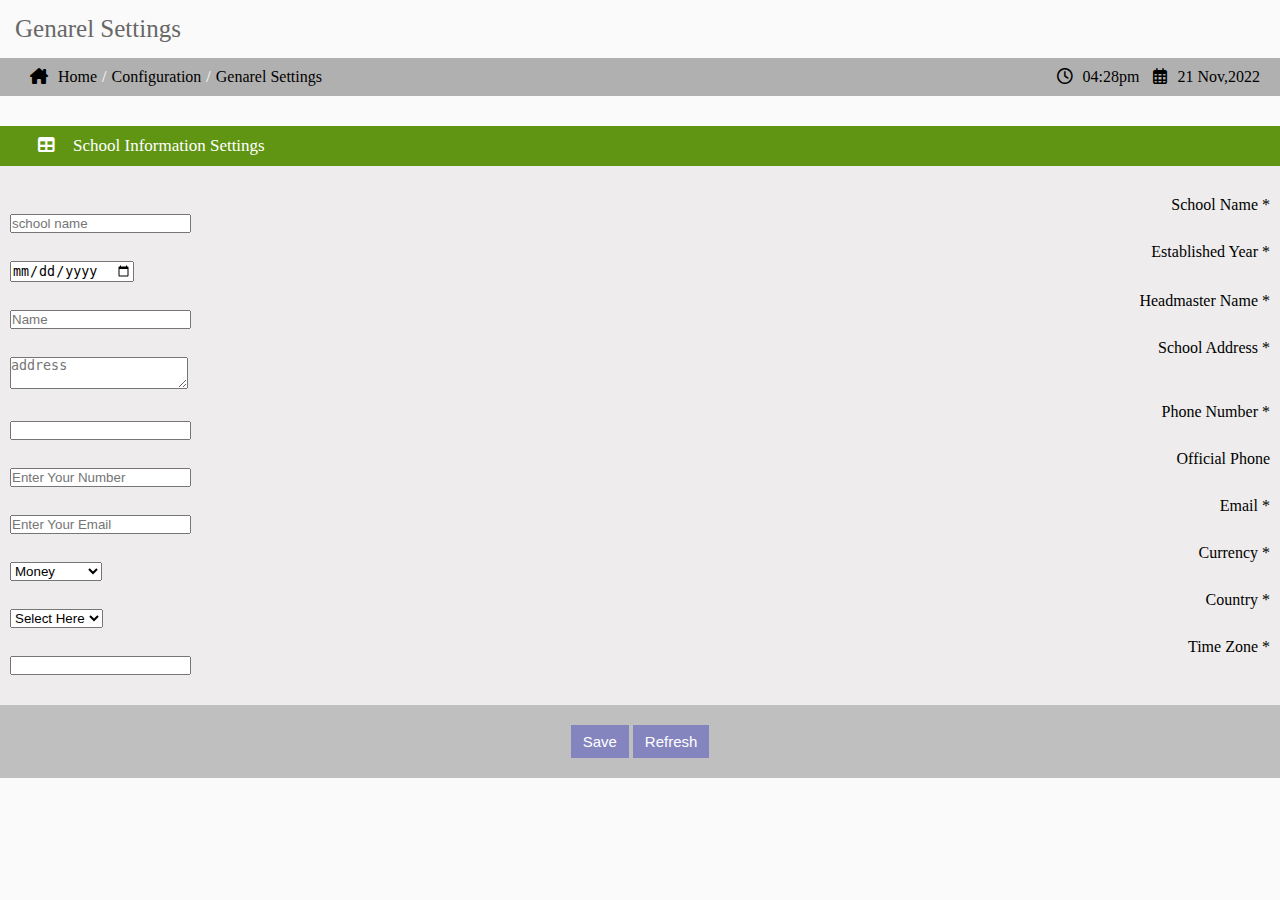
<file: index.html>
<!doctype html>
<html lang="en">
  <head>
    <meta charset="utf-8">
    <meta name="viewport" content="width=device-width, initial-scale=1">
    <title>index</title>
    <link rel="stylesheet" href="./css/style.css">
    <link rel="stylesheet" href="https://cdnjs.cloudflare.com/ajax/libs/font-awesome/6.4.2/css/all.min.css">
    <link href="https://cdn.jsdelivr.net/npm/bootstrap@5.3.1/dist/css/bootstrap.min.css" rel="stylesheet" integrity="sha384-4bw+/aepP/YC94hEpVNVgiZdgIC5+VKNBQNGCHeKRQN+PtmoHDEXuppvnDJzQIu9" crossorigin="anonymous">
  </head>
  <body>

    <div class="container">
        <div class="page_name">
            <h1>Genarel Settings</h1>
        </div>
        <div class="header">
            <div class="nav">
                    <a href="#"><i class="fa-solid fa-house-chimney"></i>Home</a><span>/</span>
                    <a href="#">Configuration </a><span>/</span>
                    <a href="#">Genarel Settings</a>
            </div>
            <div class="date_time">
                <a href=""><i class="fa-sharp fa-regular fa-clock"></i>04:28pm</a>
                <a href=""><i class="fa-regular fa-calendar-days"></i>21 Nov,2022</a>
            </div>
        </div>
        <div class="form_info">

            <div class="form_infoTop_part">
                <div class="form_name">
                    <p><i class="fa-solid fa-table"></i>School Information Settings</p>
                </div>
            </div>

            <div class="row form_start">

                <div class="col-11">
                    <div class="form_part">
                        <div class="row">
                            <div class="col-4 label_name">
                                <label for="text">School Name *</label>
                            </div>
                            <div class="col-8">
                                <input type="text" class="form-control mb-3" id="exampleFormControlInput1" placeholder="school name">
                            </div>
                        </div>
                    </div>
                </div>

                <div class="col-11">
                    <div class="form_part">
                        <div class="row">
                            <div class="col-4 label_name">
                                <label for="date">Established Year *</label>
                            </div>
            
                            <div class="col-8">
                                <input type="date" class="form-control mb-3" id="exampleFormControlInput1">
                            </div>
                        </div>
                    </div>
                </div>

                <div class="col-11">
                    <div class="form_part">
                        <div class="row">
                            <div class="col-4 label_name">
                                <label for="text">Headmaster Name *</label>
                            </div>

                            <div class="col-8">
                                <input type="text" class="form-control mb-3" id="exampleFormControlInput1" placeholder="Name">
                            </div>
                        </div>
                    </div>
                </div>
                
                <div class="col-11">
                    <div class="form_part">
                        <div class="row">
                            <div class="col-4 label_name">
                                <label for="text">School Address *</label>
                            </div>

                            <div class="col-8">
                                <textarea class="form-control" rows="2" placeholder="address"></textarea>
                            </div>
                        </div>
                    </div>
                </div>
                
                <div class="col-11">
                    <div class="form_part">
                        <div class="row">
                            <div class="col-4 label_name">
                                <label for="number">Phone Number *</label>
                            </div>

                            <div class="col-8">
                                <input type="number" class="form-control mb-3" id="exampleFormControlInput1">
                            </div>
                        </div>
                    </div>
                </div>

                <div class="col-11">
                    <div class="form_part">
                        <div class="row">
                            <div class="col-4 label_name">
                                <label for="number">Official Phone</label>
                            </div>

                            <div class="col-8">
                                <input type="number" class="form-control mb-3" id="exampleFormControlInput1" placeholder="Enter Your Number">
                            </div>
                        </div>
                    </div>
                </div>
                
                <div class="col-11">
                    <div class="form_part">
                        <div class="row">
                            <div class="col-4 label_name">
                                <label for="text"> Email *</label>
                            </div>

                            <div class="col-8">
                                <input type="text" class="form-control mb-3" id="exampleFormControlInput1" placeholder="Enter Your Email">
                            </div>
                        </div>
                    </div>
                </div>
                
                <div class="col-11">
                    <div class="form_part">
                        <div class="row">
                            <div class="col-4 label_name">
                    <label for="text"> Currency *</label>
                </div>

                <div class="col-8">
                    <select class="form-select mb-3" aria-label="Default select example">
                        <option selected>Select Here</option>
                        <option selected>Money</option>
                        <option value="1">Dollar</option>
                        <option value="2">Rupee</option>
                        <option value="2">Euro</option>
                        <option value="2">Real</option>
                    </select>
                </div>
                        </div>
                    </div>
                </div>
                
                <div class="col-11">
                    <div class="form_part">
                        <div class="row">
                            <div class="col-4 label_name">
                    <label for="text"> Country *</label>
                </div>

                <div class="col-8"> 
                    <select class="form-select mb-3" aria-label="Default select example">
                        <option selected>Select Here</option>
                        <option value="1">Bangladesh</option>
                        <option value="2">India</option>
                        <option value="3">Nepal</option>
                        <option value="4">America</option>
                        <option value="5">Thailand</option>
                        <option value="6">London</option>
                        <option value="6">Africa</option>
                        <option value="6">Pakisthan</option>
                    </select>
                </div>
                        </div>
                    </div>
                </div>
                
                <div class="col-11">
                    <div class="form_part">
                        <div class="row">
                            <div class="col-4 label_name"> 
                                <label for="text"> Time Zone *</label>
                            </div>

                            <div class="col-8">
                                <input type="text" class="form-control mb-3" id="exampleFormControlInput1">
                            </div>
                        </div>
                    </div>
                </div>
                
            </div>

        </div>

        <div class="button">
            <a href="#">Save</a>
            <a href="#">Refresh</a>
        </div>
    </div>

    <script src="https://cdn.jsdelivr.net/npm/bootstrap@5.3.1/dist/js/bootstrap.bundle.min.js" integrity="sha384-HwwvtgBNo3bZJJLYd8oVXjrBZt8cqVSpeBNS5n7C8IVInixGAoxmnlMuBnhbgrkm" crossorigin="anonymous"></script>
  </body>
</html>
</file>
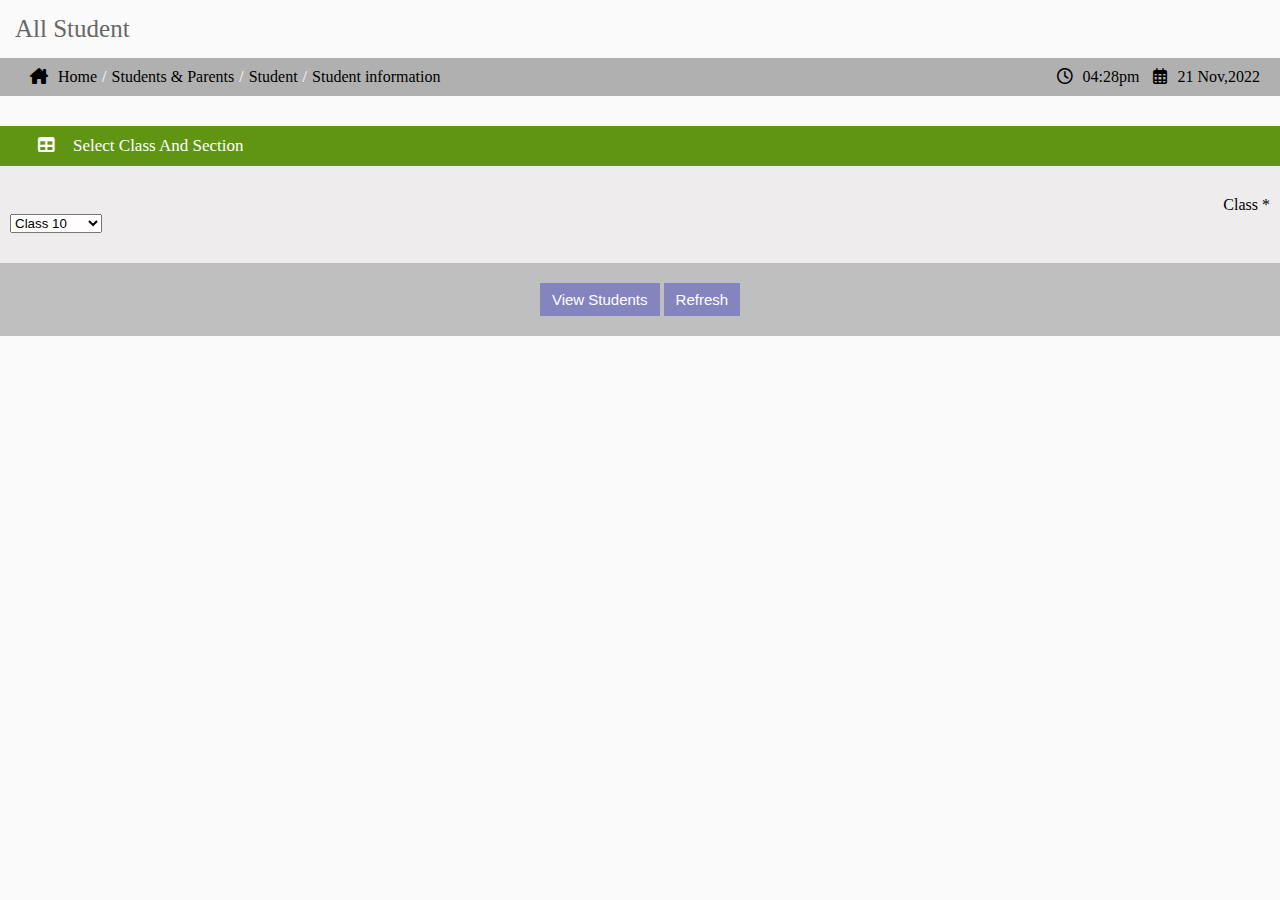
<file: all-student.html>
<!doctype html>
<html lang="en">
  <head>
    <meta charset="utf-8">
    <meta name="viewport" content="width=device-width, initial-scale=1">
    <title>all-student</title>

    <link rel="stylesheet" href="./css/style.css">

    <link rel="stylesheet" href="https://cdnjs.cloudflare.com/ajax/libs/font-awesome/6.4.2/css/all.min.css">
    <link href="https://cdn.jsdelivr.net/npm/bootstrap@5.3.1/dist/css/bootstrap.min.css" rel="stylesheet" integrity="sha384-4bw+/aepP/YC94hEpVNVgiZdgIC5+VKNBQNGCHeKRQN+PtmoHDEXuppvnDJzQIu9" crossorigin="anonymous">
  </head>
  <body>
    <div class="container">
      <div class="page_name">
        <h1>All Student</h1>
      </div>
      <div class="header">
          <div class="nav">
                  <a href="#"><i class="fa-solid fa-house-chimney"></i>Home</a><span>/</span>
                  <a href="#">Students & Parents </a><span>/</span>
                  <a href="#">Student </a><span>/</span>
                  <a href="#">Student information  </a>
          </div>
          <div class="date_time">
              <a href=""><i class="fa-sharp fa-regular fa-clock"></i>04:28pm</a>
              <a href=""><i class="fa-regular fa-calendar-days"></i>21 Nov,2022</a>
          </div>
      </div>

      <div class="form_info">

        <div class="form_infoTop_part">
            <div class="form_name">
                <p><i class="fa-solid fa-table"></i>Select Class And Section</p>
            </div>
        </div>

        <div class="row form_start">

          <div class="col-11">
            <div class="form_part">
                <div class="row">
                  <div class="col-4 label_name">
                    <label for="text">Class *</label>
                  </div>
                  <div class="col-8">
                    <select class="form-select mb-3" aria-label="Default select example">
                      <option selected>Select Here</option>
                      <option selected>Class 10</option>
                      <option value="1">Class 9</option>
                      <option value="2">Class 8</option>
                      <option value="2">Class 7</option>
                      <option value="2">Class 6</option>
                    </select>
                  </div>
                </div>
            </div>
          </div>

        </div>
        
      </div>

      <div class="button">
        <a href="#">View Students</a>
        <a href="#">Refresh</a>
      </div>

    </div>
    <script src="https://cdn.jsdelivr.net/npm/bootstrap@5.3.1/dist/js/bootstrap.bundle.min.js" integrity="sha384-HwwvtgBNo3bZJJLYd8oVXjrBZt8cqVSpeBNS5n7C8IVInixGAoxmnlMuBnhbgrkm" crossorigin="anonymous"></script>
  </body>
</html>
</file>
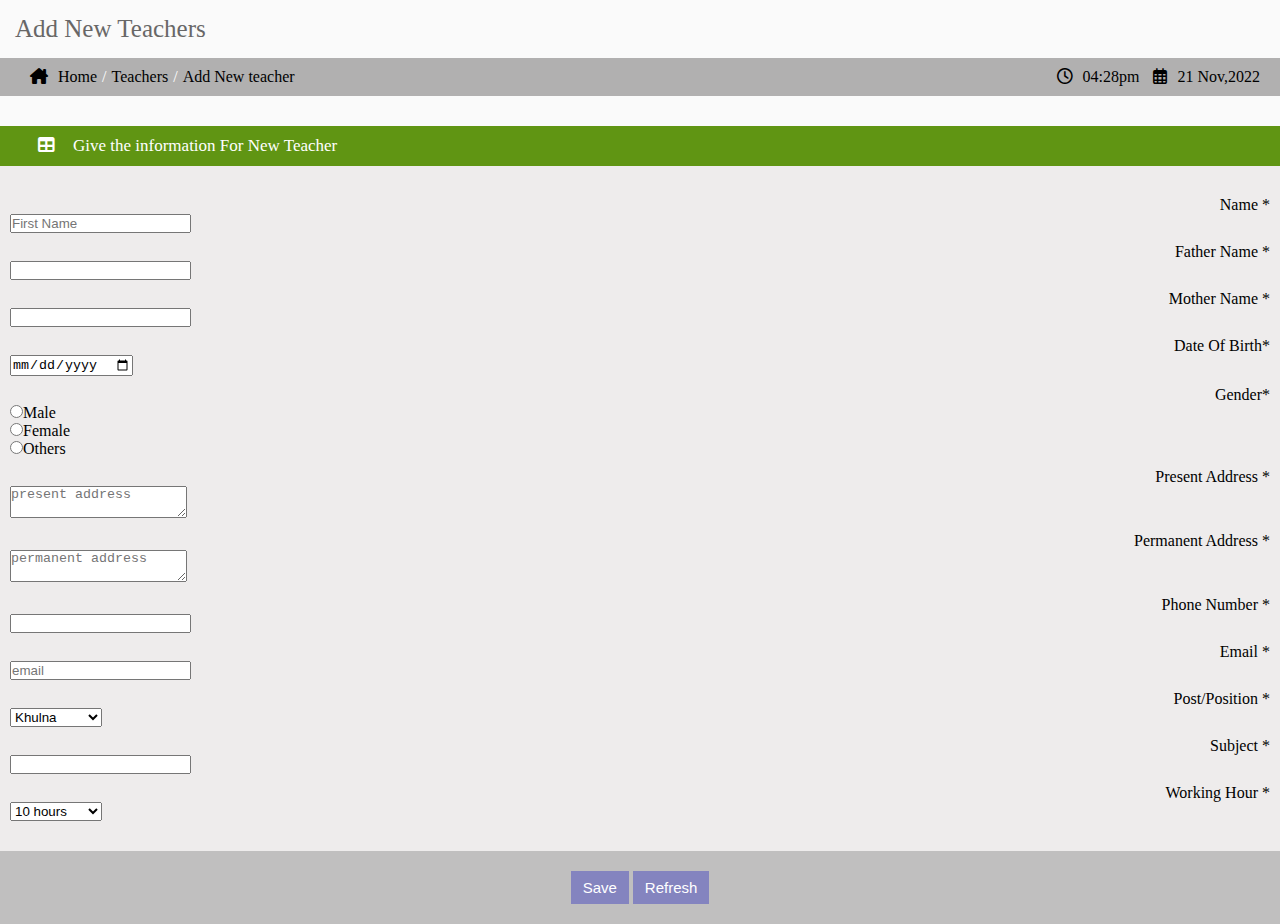
<file: new-teachers.html>
<!doctype html>
<html lang="en">
  <head>
    <meta charset="utf-8">
    <meta name="viewport" content="width=device-width, initial-scale=1">
    <title>new-teachers</title>

    <link rel="stylesheet" href="./css/style.css">

    <link rel="stylesheet" href="https://cdnjs.cloudflare.com/ajax/libs/font-awesome/6.4.2/css/all.min.css">
    <link href="https://cdn.jsdelivr.net/npm/bootstrap@5.3.1/dist/css/bootstrap.min.css" rel="stylesheet" integrity="sha384-4bw+/aepP/YC94hEpVNVgiZdgIC5+VKNBQNGCHeKRQN+PtmoHDEXuppvnDJzQIu9" crossorigin="anonymous">
  </head>
  <body>
   
    <div class="container">
        <div class="page_name">
            <h1>Add New Teachers</h1>
        </div>
        
        <div class="header">

            <div class="nav">
                <a href="#"><i class="fa-solid fa-house-chimney"></i>Home</a><span>/</span>
                <a href="#">Teachers </a><span>/</span>
                <a href="#">Add New teacher </a>
            </div>

            <div class="date_time">
                <a href=""><i class="fa-sharp fa-regular fa-clock"></i>04:28pm</a>
                <a href=""><i class="fa-regular fa-calendar-days"></i>21 Nov,2022</a>
            </div>

        </div>

        <div class="form_info">

            <div class="form_infoTop_part">
                <div class="form_name">
                    <p><i class="fa-solid fa-table"></i>Give the information For New Teacher</p>
                </div>
            </div>

            <div class="row form_start">

                <div class="col-11">
                    <div class="form_part">
                        <div class="row">
                            <div class="col-4 label_name">
                                <label for="text">Name *</label>
                            </div>
                            <div class="col-8">
                                <input type="text" class="form-control mb-3" id="exampleFormControlInput1" placeholder="First Name">
                            </div>
                        </div>
                    </div>
                </div>

                <div class="col-11">
                    <div class="form_part">
                        <div class="row">
                            <div class="col-4 label_name">
                                <label for="text">Father Name *</label>
                            </div>

                            <div class="col-8">
                                <input type="text" class="form-control mb-3" id="exampleFormControlInput1">
                            </div>
                        </div>
                    </div>
                </div>
                
                <div class="col-11">
                    <div class="form_part">
                        <div class="row">
                            <div class="col-4 label_name">
                                <label for="text">Mother Name *</label>
                            </div>

                            <div class="col-8">
                                <input type="text" class="form-control mb-3" id="exampleFormControlInput1">
                            </div>
                        </div>
                    </div>
                </div>
                
                <div class="col-11">
                    <div class="form_part">
                        <div class="row">
                            <div class="col-4 label_name">
                                <label for="date">Date Of Birth*</label>
                            </div>

                            <div class="col-8">
                                <input type="date" class="form-control mb-3" id="exampleFormControlInput1">
                            </div>
                        </div>
                    </div>
                </div>
                
                <div class="col-11">
                    <div class="form_part">
                        <div class="row">
                            <div class="col-4 label_name">
                                <label for="text">Gender*</label>
                            </div>

                            <div class="col-8">
                                <input id="aa" name="nafes" type="radio"/><label for="aa">Male</label><br>
                                <input id="bb" name="nafes" type="radio"/><label for="bb">Female</label><br>
                                <input id="cc" name="nafes" type="radio"/><label for="cc">Others</label><br>
                            </div>
                        </div>
                    </div>
                </div>
                
                <div class="col-11">
                    <div class="form_part">
                        <div class="row">
                            <div class="col-4 label_name">
                                <label for="text">Present Address *</label>
                            </div>

                            <div class="col-8">
                                <textarea class="form-control" rows="2" placeholder="present address"></textarea>
                            </div>
                        </div>
                    </div>
                </div>
                
                <div class="col-11">
                    <div class="form_part">
                        <div class="row">
                            <div class="col-4 label_name">
                                <label for="text"> Permanent Address *</label>
                            </div>

                            <div class="col-8">
                                <textarea class="form-control" rows="2" placeholder="permanent address"></textarea>
                            </div>
                        </div>
                    </div>
                </div>
                
                <div class="col-11">
                    <div class="form_part">
                        <div class="row">
                            <div class="col-4 label_name">
                                <label for="number"> Phone Number *</label>
                            </div>

                            <div class="col-8"> 
                                <input type="number" class="form-control mb-3" id="exampleFormControlInput1">
                            </div>
                        </div>
                    </div>
                </div>
                
                <div class="col-11">
                    <div class="form_part">
                        <div class="row">
                            <div class="col-4 label_name">
                                <label for="text"> Email *</label>
                            </div>

                            <div class="col-8">
                                <input type="text" class="form-control mb-3" id="exampleFormControlInput1" placeholder="email">
                            </div>
                        </div>
                    </div>
                </div>
                
                <div class="col-11">
                    <div class="form_part">
                        <div class="row">
                            <div class="col-4 label_name"> 
                                <label for="text"> Post/Position *</label>
                            </div>

                            <div class="col-8">
                                <select class="form-select mb-3" aria-label="Default select example">
                                    <option selected>Select Here</option>
                                    <option selected>Khulna</option>
                                    <option value="1">Dhaka</option>
                                    <option value="2">Jhenaidha</option>
                                    <option value="2">Jashore</option>
                                    <option value="2">Rajshahi</option>
                                </select>
                            </div>
                        </div>
                    </div>
                </div>
                
                <div class="col-11">
                    <div class="form_part">
                        <div class="row">
                            <div class="col-4 label_name"> 
                                <label for="text"> Subject *</label>
                            </div>

                            <div class="col-8">
                                <input type="text" class="form-control mb-3" id="exampleFormControlInput1">
                            </div>
                        </div>
                    </div>
                </div>
                
                <div class="col-11">
                    <div class="form_part">
                        <div class="row">
                            <div class="col-4 label_name"> 
                                <label for="text"> Working Hour *</label>
                            </div>

                            <div class="col-8">
                                <select class="form-select mb-3" aria-label="Default select example">
                                    <option selected>Select Here</option>
                                    <option selected>10 hours</option>
                                    <option value="1">9 hours</option>
                                    <option value="2">8 hours</option>
                                    <option value="2">7 hours</option>
                                    <option value="2">6 hours</option>
                                    <option value="2">5 hours</option>
                                    <option value="2">4 hours</option>
                                </select>
                            </div>
                        </div>
                    </div>
                </div>
                

            </div>
            
        </div>

        <div class="button">
            <a href="#">Save</a>
            <a href="#">Refresh</a>
        </div>

    </div>
    <script src="https://cdn.jsdelivr.net/npm/bootstrap@5.3.1/dist/js/bootstrap.bundle.min.js" integrity="sha384-HwwvtgBNo3bZJJLYd8oVXjrBZt8cqVSpeBNS5n7C8IVInixGAoxmnlMuBnhbgrkm" crossorigin="anonymous"></script>
  </body>
</html>
</file>
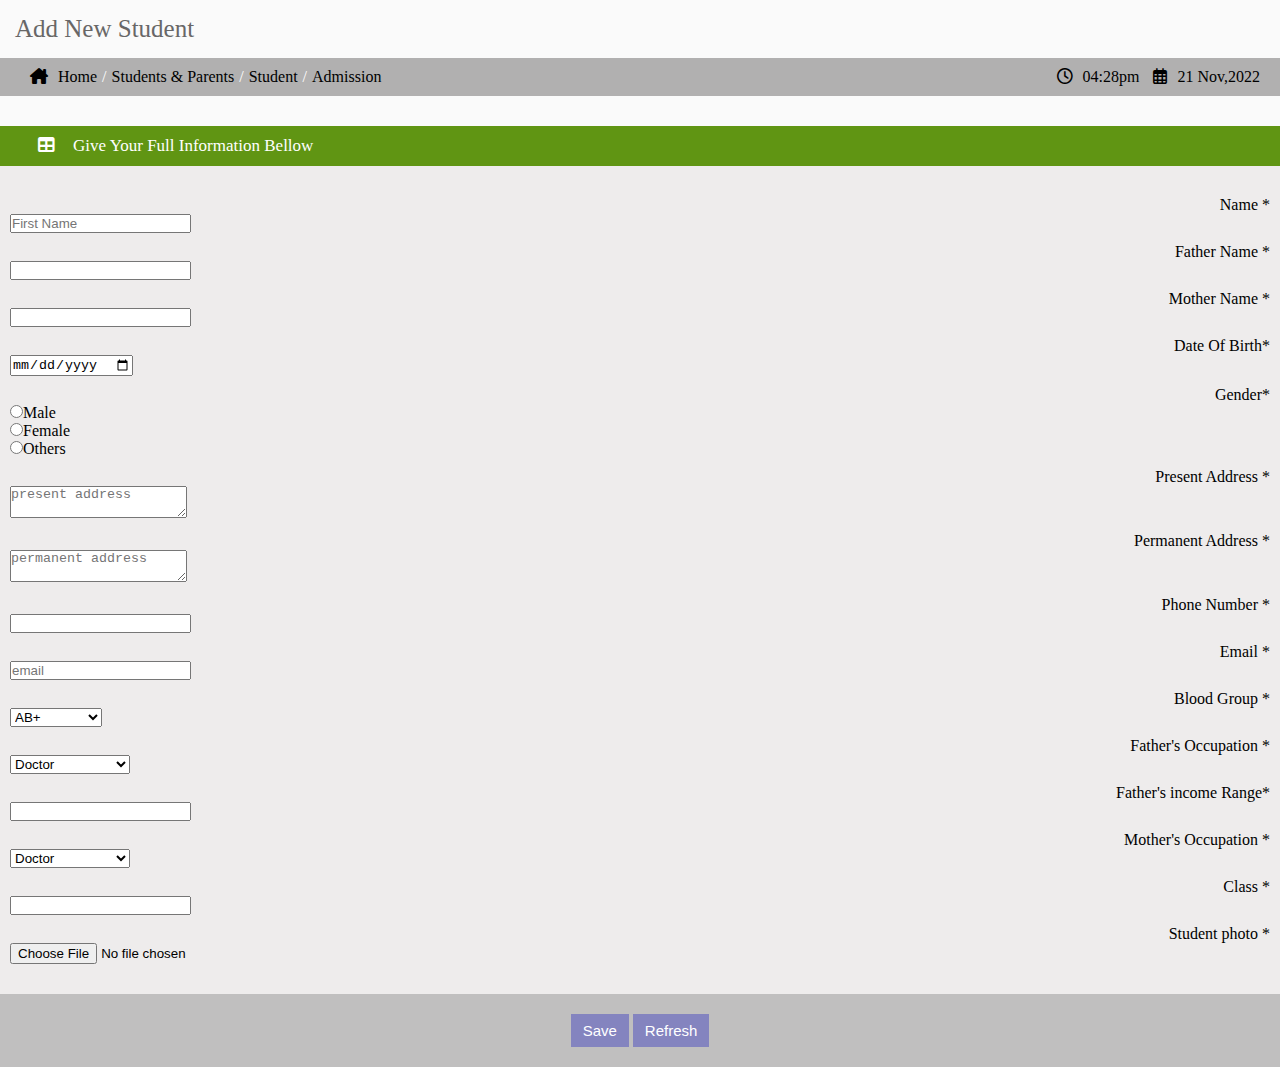
<file: student.html>
<!doctype html>
<html lang="en">
  <head>
    <meta charset="utf-8">
    <meta name="viewport" content="width=device-width, initial-scale=1">
    <title>new-student</title>

    <link rel="stylesheet" href="./css/style.css">

    <link rel="stylesheet" href="https://cdnjs.cloudflare.com/ajax/libs/font-awesome/6.4.2/css/all.min.css">
    <link href="https://cdn.jsdelivr.net/npm/bootstrap@5.3.1/dist/css/bootstrap.min.css" rel="stylesheet" integrity="sha384-4bw+/aepP/YC94hEpVNVgiZdgIC5+VKNBQNGCHeKRQN+PtmoHDEXuppvnDJzQIu9" crossorigin="anonymous">
  </head>
  <body>
   
    <div class="container">
        <div class="page_name">
            <h1>Add New Student</h1>
        </div>

        <div class="header">
            <div class="nav">
                <a href="#"><i class="fa-solid fa-house-chimney"></i>Home</a><span>/</span>
                <a href="#">Students & Parents </a><span>/</span>
                <a href="#">Student </a><span>/</span>
                <a href="#">Admission </a><span></span>
            </div>
            <div class="date_time">
                <a href=""><i class="fa-sharp fa-regular fa-clock"></i>04:28pm</a>
                <a href=""><i class="fa-regular fa-calendar-days"></i>21 Nov,2022</a>
            </div>
        </div>

      <div class="form_info">

        <div class="form_infoTop_part">
            <div class="form_name">
                <p><i class="fa-solid fa-table"></i>Give Your Full Information Bellow</p>
            </div>
        </div>

        <div class="row form_start">
           
            <div class="col-11">
                <div class="form_part">
                    <div class="row">
                        <div class="col-4 label_name">
                            <label for="text">Name *</label>
                        </div>
                        <div class="col-8">
                            <input type="text" class="form-control mb-3" id="exampleFormControlInput1" placeholder="First Name">
                        </div>
                    </div>
                </div>
            </div>

            <div class="col-11">
                <div class="form_part">
                    <div class="row">
                        <div class="col-4 label_name">
                            <label for="text">Father Name *</label>
                        </div>

                        <div class="col-8">
                            <input type="text" class="form-control mb-3" id="exampleFormControlInput1">
                        </div>
                    </div>
                </div>
            </div>
            
            <div class="col-11">
                <div class="form_part">
                    <div class="row">
                        <div class="col-4 label_name">
                            <label for="text">Mother Name *</label>
                        </div>

                        <div class="col-8">
                            <input type="text" class="form-control mb-3" id="exampleFormControlInput1">
                        </div>
                    </div>
                </div>
            </div>
            
            <div class="col-11">
                <div class="form_part">
                    <div class="row">
                        <div class="col-4 label_name">
                            <label for="date">Date Of Birth*</label>
                        </div>

                        <div class="col-8">
                            <input type="date" class="form-control mb-3" id="exampleFormControlInput1">
                        </div>
                    </div>
                </div>
            </div>
            
            <div class="col-11">
                <div class="form_part">
                    <div class="row">
                        <div class="col-4 label_name">
                            <label for="text">Gender*</label>
                        </div>

                        <div class="col-8">
                            <input id="aa" name="nafes" type="radio"/><label for="aa">Male</label><br>
                            <input id="bb" name="nafes" type="radio"/><label for="bb">Female</label><br>
                            <input id="cc" name="nafes" type="radio"/><label for="cc">Others</label><br>
                        </div>
                    </div>
                </div>
            </div>
            
            <div class="col-11">
                <div class="form_part">
                    <div class="row">
                        <div class="col-4 label_name">
                            <label for="text">Present Address *</label>
                        </div>

                        <div class="col-8">
                            <textarea class="form-control" rows="2" placeholder="present address"></textarea>
                        </div>
                    </div>
                </div>
            </div>
            
            <div class="col-11">
                <div class="form_part">
                    <div class="row">
                        <div class="col-4 label_name">
                            <label for="text"> Permanent Address *</label>
                        </div>

                        <div class="col-8">
                            <textarea class="form-control" rows="2" placeholder="permanent address"></textarea>
                        </div>
                    </div>
                </div>
            </div>
            
            <div class="col-11">
                <div class="form_part">
                    <div class="row">
                        <div class="col-4 label_name">
                            <label for="number"> Phone Number *</label>
                        </div>

                        <div class="col-8"> 
                            <input type="number" class="form-control mb-3" id="exampleFormControlInput1">
                        </div>
                    </div>
                </div>
            </div>
            
            <div class="col-11">
                <div class="form_part">
                    <div class="row">
                        <div class="col-4 label_name">
                            <label for="text"> Email *</label>
                        </div>

                        <div class="col-8">
                            <input type="text" class="form-control mb-3" id="exampleFormControlInput1" placeholder="email">
                        </div>
                    </div>
                </div>
            </div>
            
            <div class="col-11">
                <div class="form_part">
                    <div class="row">
                        <div class="col-4 label_name"> 
                            <label for="text"> Blood Group *</label>
                        </div>

                        <div class="col-8">
                            <select class="form-select mb-3" aria-label="Default select example">
                                <option selected>Select Here</option>
                                <option selected>AB+</option>
                                <option value="1">AB-</option>
                                <option value="2">A+</option>
                                <option value="2">B+</option>
                                <option value="2">A-</option>
                                <option value="2">B-</option>
                                <option value="2">O+</option>
                                <option value="2">O-</option>
                            </select>
                        </div>
                    </div>
                </div>
            </div>
            
            <div class="col-11">
                <div class="form_part">
                    <div class="row">
                        <div class="col-4 label_name"> 
                            <label for="text"> Father's Occupation *</label>
                        </div>

                        <div class="col-8">
                            <select class="form-select mb-3" aria-label="Default select example">
                                <option selected>Select Here</option>
                                <option selected>Doctor</option>
                                <option value="1">Teacher</option>
                                <option value="2">Businesses Man</option>
                                <option value="2">Farmer</option>
                            </select>
                        </div>
                    </div>
                </div>
            </div>
            
            <div class="col-11">
                <div class="form_part">
                    <div class="row">
                        <div class="col-4 label_name"> 
                            <label for="text"> Father's income Range*</label>
                        </div>

                        <div class="col-8">
                            <input type="text" class="form-control mb-3" id="exampleFormControlInput1">
                        </div>
                    </div>
                </div>
            </div>
            
            <div class="col-11">
                <div class="form_part">
                    <div class="row">
                        <div class="col-4 label_name"> 
                            <label for="text"> Mother's Occupation *</label>
                        </div>

                        <div class="col-8">
                            <select class="form-select mb-3" aria-label="Default select example">
                                <option selected>Select Here</option>
                                <option selected>Doctor</option>
                                <option value="1">Teacher</option>
                                <option value="2">Businesses Man</option>
                                <option value="2">Farmer</option>
                            </select>
                        </div>
                    </div>
                </div>
            </div>
            
            <div class="col-11">
                <div class="form_part">
                    <div class="row">
                        <div class="col-4 label_name"> 
                            <label for="text"> Class *</label>
                        </div>

                        <div class="col-8">
                            <input type="text" class="form-control mb-3" id="exampleFormControlInput1">
                        </div>
                    </div>
                </div>
            </div>
            
            <div class="col-11">
                <div class="form_part">
                    <div class="row">
                        <div class="col-4 label_name"> 
                            <label for="text"> Student photo *</label>
                        </div>

                        <div class="col-8">
                            <input type="file" onchange="readURL(this)" accept="image/*" >
                        </div>
                    </div>
                </div>
            </div>

        </div>

    </div>

    <div class="button">
        <a href="#">Save</a>
        <a href="#">Refresh</a>
    </div>

    <script src="https://cdn.jsdelivr.net/npm/bootstrap@5.3.1/dist/js/bootstrap.bundle.min.js" integrity="sha384-HwwvtgBNo3bZJJLYd8oVXjrBZt8cqVSpeBNS5n7C8IVInixGAoxmnlMuBnhbgrkm" crossorigin="anonymous"></script>
  </body>
</html>
</file>
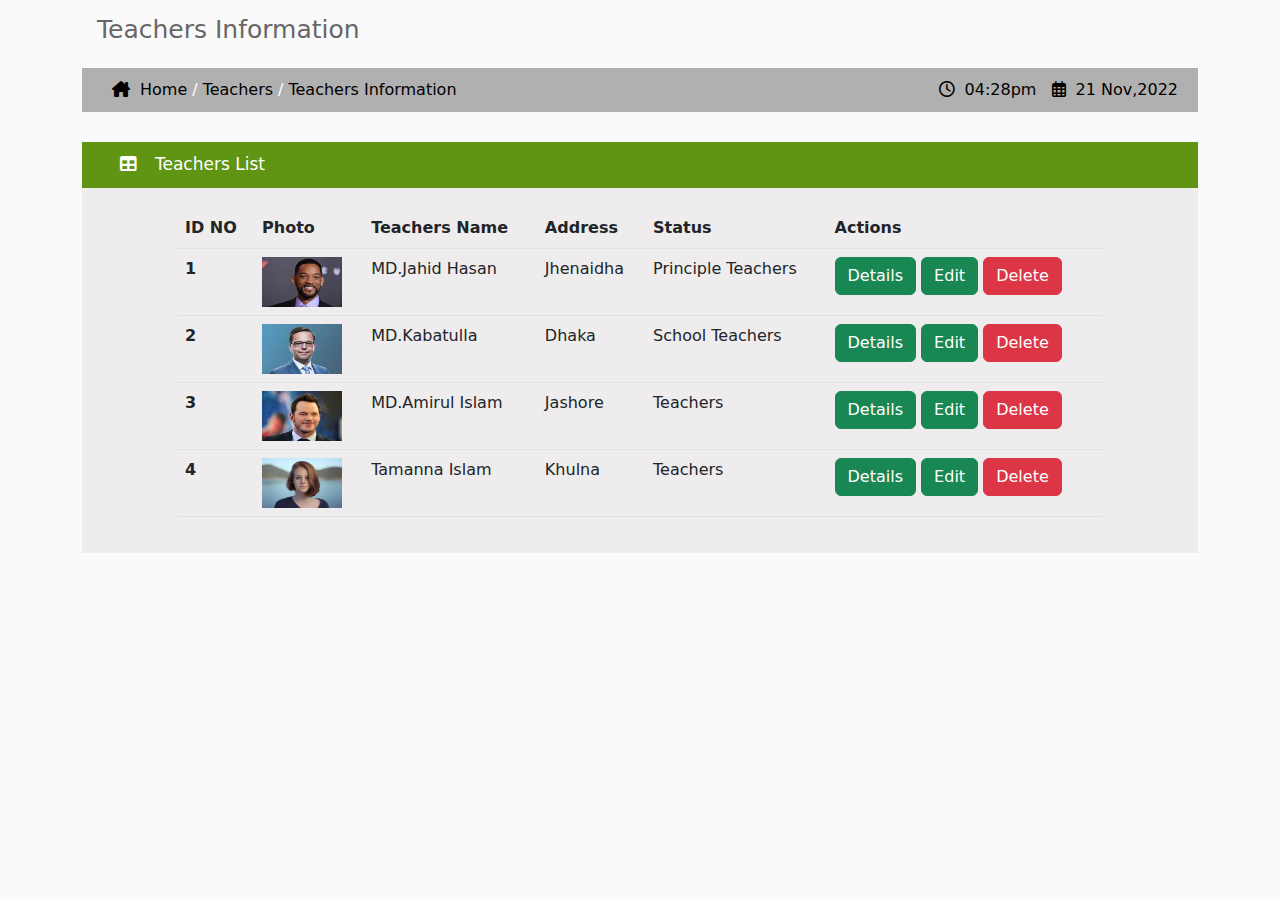
<file: teachers.html>
<!doctype html>
<html lang="en">
  <head>
    <meta charset="utf-8">
    <meta name="viewport" content="width=device-width, initial-scale=1">
    <title>sms</title>

    <link rel="stylesheet" href="./css/style.css">

    <link rel="stylesheet" href="./css/all.min.css">
    <link rel="stylesheet" href="./bootstrap-5.3/css/bootstrap.min.css">
     <link href="https://cdn.jsdelivr.net/npm/bootstrap@5.3.0-alpha2/dist/css/bootstrap.min.css" rel="stylesheet" integrity="sha384-aFq/bzH65dt+w6FI2ooMVUpc+21e0SRygnTpmBvdBgSdnuTN7QbdgL+OapgHtvPp" crossorigin="anonymous">
  </head>
  <body>
    <div class="container">
        <div class="page_name">
            <h1>Teachers Information</h1>
        </div>
        <div class="header">

            <div class="nav">
                <a href="#"><i class="fa-solid fa-house-chimney"></i>Home</a><span>/</span>
                <a href="#">Teachers </a><span>/</span>
                <a href="#">Teachers Information </a><span></span>
            </div>
            
            <div class="date_time">
                <a href=""><i class="fa-sharp fa-regular fa-clock"></i>04:28pm</a>
                <a href=""><i class="fa-regular fa-calendar-days"></i>21 Nov,2022</a>
            </div>

        </div>

        <div class="form_info">

            <div class="form_infoTop_part">
                <div class="form_name">
                    <p><i class="fa-solid fa-table"></i>Teachers List</p>
                </div>
            </div>

            <div class="row form_start">
            
                <div class="col-10">
                    <table class="table ">
                        <thead>
                        <tr>
                            <th scope="col">ID NO</th>
                            <th scope="col">Photo</th>
                            <th scope="col">Teachers Name </th>
                            <th scope="col">Address</th>
                            <th scope="col">Status</th>
                            <th scope="col">Actions</th>
                        </tr>
                        </thead>
                        <tbody>
                        <tr>
                            <th scope="row">1</th>
                            <td>
                                <img src="./images/1200x0.jpg" alt="1200x0" style="width: 80px;height: 50px;">
                            </td>
                            <td>MD.Jahid Hasan</td>
                            <td>Jhenaidha</td>
                            <td>Principle Teachers</td>
                            <td>
                                <a href="" class="btn btn-success">Details</a>
                                <a href="" class="btn btn-success">Edit</a>
                                <a href="" class="btn btn-danger"data-bs-toggle="modal" data-bs-target="#exampleModal">Delete</a>
                                        <!-- Modal -->
                                <div class="modal fade" id="exampleModal" tabindex="-1" aria-labelledby="exampleModalLabel" aria-hidden="true">
                                    <div class="modal-dialog">
                                        <div class="modal-content">
                                            <div class="modal-header">
                                            <h1 class="modal-title fs-5" id="exampleModalLabel">Are you delete this?</h1>
                                            <button type="button" class="btn-close" data-bs-dismiss="modal" aria-label="Close"></button>
                                            </div>
                                            <div class="modal-body">
                                            </div>
                                            <div class="modal-footer">
                                            <button type="button" class="btn btn-secondary" data-bs-dismiss="modal">Close</button>
                                            <button type="button" class="btn btn-danger">delete</button>
                                            </div>
                                        </div>
                                    </div>
                                </div>
                            </td>
                        </tr>
                        <tr>
                            <th scope="row">2</th>
                            <td>
                                <img src="./images/images (1).jpg" alt="images (1)" style="width: 80px;height: 50px;">
                            </td>
                            <td>MD.Kabatulla</td>
                            <td>Dhaka</td>
                            <td>School Teachers</td>
                            <td>
                                <a href="" class="btn btn-success">Details</a>
                                <a href="" class="btn btn-success">Edit</a>
                                <a href="" class="btn btn-danger">Delete</a>
                                    <!-- Modal -->
                                <div class="modal fade" id="exampleModal" tabindex="-1" aria-labelledby="exampleModalLabel" aria-hidden="true">
                                    <div class="modal-dialog">
                                        <div class="modal-content">
                                            <div class="modal-header">
                                            <h1 class="modal-title fs-5" id="exampleModalLabel">Are you delete this?</h1>
                                            <button type="button" class="btn-close" data-bs-dismiss="modal" aria-label="Close"></button>
                                            </div>
                                            <div class="modal-body">
                                            </div>
                                            <div class="modal-footer">
                                            <button type="button" class="btn btn-secondary" data-bs-dismiss="modal">Close</button>
                                            <button type="button" class="btn btn-danger">delete</button>
                                            </div>
                                        </div>
                                    </div>
                                </div>
                            </td>
                        </tr>
                        <tr>
                            <th scope="row">3</th>
                            <td>
                                <img src="./images/images.jpg" alt="images" style="width: 80px;height: 50px;">
                            </td>
                            <td>MD.Amirul Islam</td>
                            <td>Jashore</td>
                            <td>Teachers</td>
                            <td>
                            <a href="" class="btn btn-success">Details</a>
                                <a href="" class="btn btn-success">Edit</a>
                                <a href="" class="btn btn-danger">Delete</a>
                                            <!--======== Modal part=========-->
                                <div class="modal fade" id="exampleModal" tabindex="-1" aria-labelledby="exampleModalLabel" aria-hidden="true">
                                    <div class="modal-dialog">
                                        <div class="modal-content">
                                            <div class="modal-header">
                                            <h1 class="modal-title fs-5" id="exampleModalLabel">Are you delete this?</h1>
                                            <button type="button" class="btn-close" data-bs-dismiss="modal" aria-label="Close"></button>
                                            </div>
                                            <div class="modal-body">
                                            </div>
                                            <div class="modal-footer">
                                            <button type="button" class="btn btn-secondary" data-bs-dismiss="modal">Close</button>
                                            <button type="button" class="btn btn-danger">delete</button>
                                            </div>
                                        </div>
                                    </div>
                                </div>
                    
                            </td>
                        </tr> 
                        <tr>
                            <th scope="row">4</th>
                            <td>
                                <img src="./images/photo.jpg" alt="photo" style="width: 80px;height: 50px;">
                            </td>
                            <td>Tamanna Islam</td>
                            <td>Khulna</td>
                            <td>Teachers</td>
                            <td>
                                <a href="" class="btn btn-success">Details</a>
                                <a href="" class="btn btn-success">Edit</a>
                                <a href="" class="btn btn-danger">Delete</a>

                                        <!--======== Modal part=========-->
                                
                                <div class="modal fade" id="exampleModal" tabindex="-1" aria-labelledby="exampleModalLabel" aria-hidden="true">
                                    <div class="modal-dialog">
                                    <div class="modal-content">
                                        <div class="modal-header">
                                        <h1 class="modal-title fs-5" id="exampleModalLabel">Are you delete this?</h1>
                                        <button type="button" class="btn-close" data-bs-dismiss="modal" aria-label="Close"></button>
                                        </div>
                                        <div class="modal-body">
                                        </div>
                                        <div class="modal-footer">
                                        <button type="button" class="btn btn-secondary" data-bs-dismiss="modal">Close</button>
                                        <button type="button" class="btn btn-danger">delete</button>
                                        </div>
                                    </div>
                                    </div>
                                </div>
                    
                            </td>
                        </tr>
                        </tbody>
                    </table>
                </div>

            </div>
        </div>
    </div>

    <script src="./bootstrap-5.3/js/bootstrap.min.js"></script>

  </body>
</html>
</file>
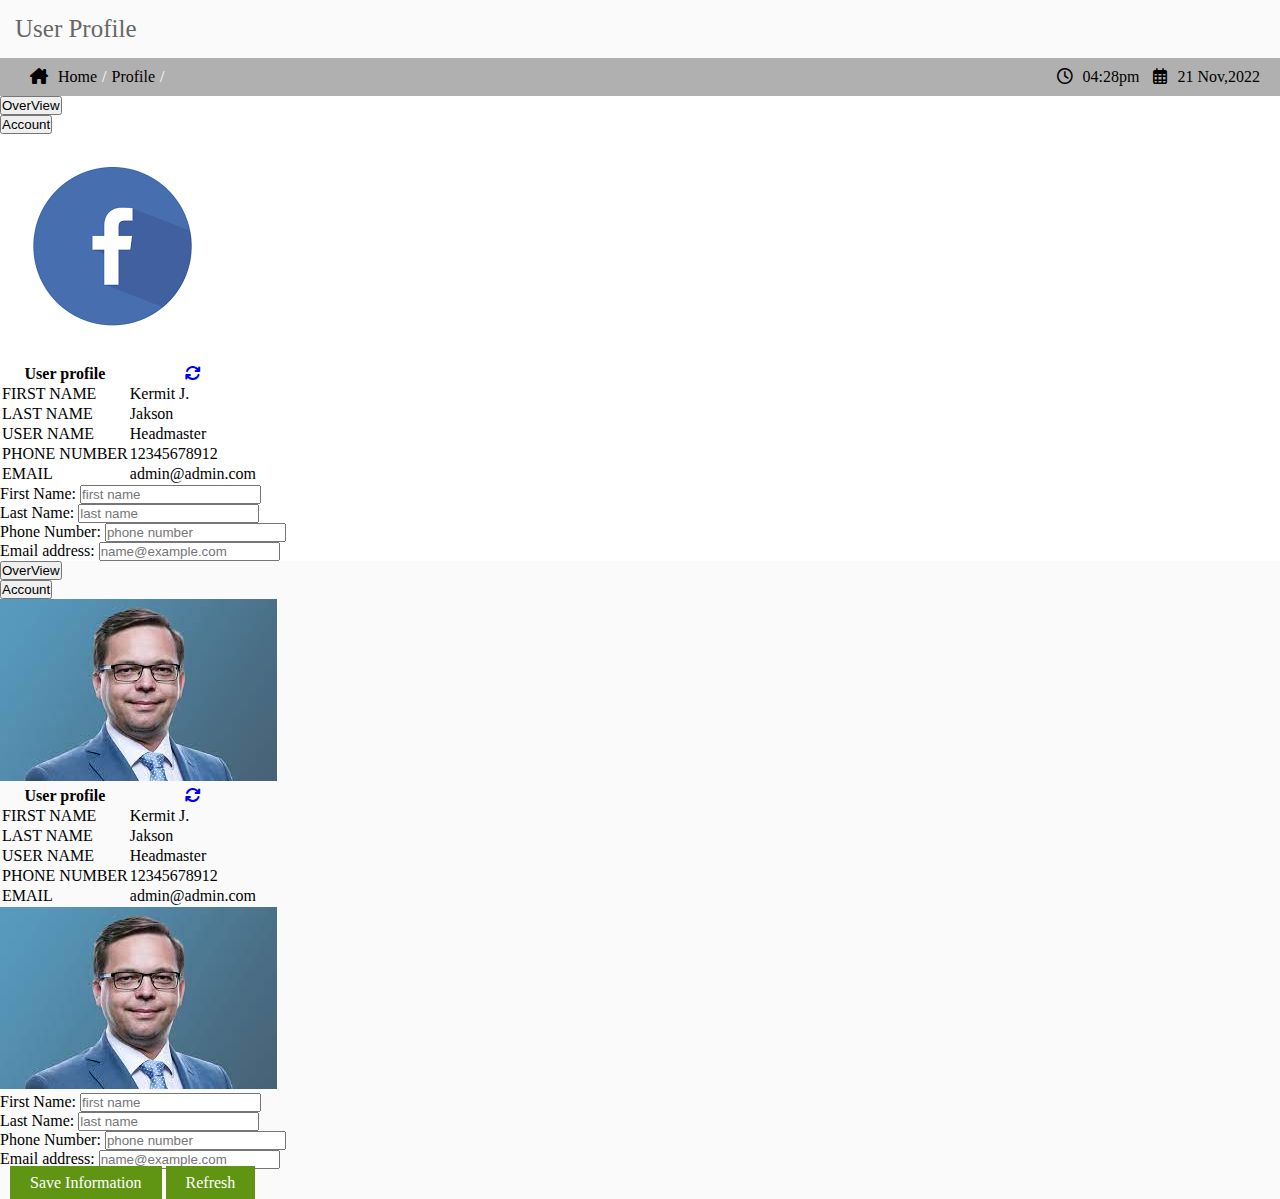
<file: userProfile.html>
<!doctype html>
<html lang="en">
  <head>
    <meta charset="utf-8">
    <meta name="viewport" content="width=device-width, initial-scale=1">
    <title>userProfile</title>

    <link rel="stylesheet" href="./css/style.css">

    <link rel="stylesheet" href="https://cdnjs.cloudflare.com/ajax/libs/font-awesome/6.4.2/css/all.min.css">
    <link href="https://cdn.jsdelivr.net/npm/bootstrap@5.3.1/dist/css/bootstrap.min.css" rel="stylesheet" integrity="sha384-4bw+/aepP/YC94hEpVNVgiZdgIC5+VKNBQNGCHeKRQN+PtmoHDEXuppvnDJzQIu9" crossorigin="anonymous">
  </head>
  <body>
    <div class="container">
    <div class="page_name">
        <h1>User Profile</h1>
    </div>

    <div class="header">

        <div class="nav">
          <a href="#"><i class="fa-solid fa-house-chimney"></i>Home</a><span>/</span>
          <a href="#">Profile </a><span>/</span>
        </div>

        <div class="date_time">
            <a href=""><i class="fa-sharp fa-regular fa-clock"></i>04:28pm</a>
            <a href=""><i class="fa-regular fa-calendar-days"></i>21 Nov,2022</a>
        </div>

    </div>

    <div class="class">
    <ul class="nav nav-tabs bg-light" id="myTab" role="tablist">
      <li class="nav-item" role="presentation">
        <button class="nav-link active" id="home-tab" data-bs-toggle="tab" data-bs-target="#home-tab-pane" type="button" role="tab" aria-controls="home-tab-pane" aria-selected="true">OverView</button>
      </li>
      <li class="nav-item" role="presentation">
        <button class="nav-link" id="profile-tab" data-bs-toggle="tab" data-bs-target="#profile-tab-pane" type="button" role="tab" aria-controls="profile-tab-pane" aria-selected="false">Account</button>
      </li>
    </ul>
    <div class="tab-content" id="myTabContent">
      <div class="tab-pane fade show active" id="home-tab-pane" role="tabpanel" aria-labelledby="home-tab" tabindex="0">
        <div class="row">
          <div class="col-md-4">
            <img src="./images/face.png" alt="">
           </div>
           <div class="col-md-8">
            <table class="table">
              <thead>
                <tr>
                  <th scope="col">User profile</th>
                  <th scope="col"><a href="#"><i class="fa-solid fa-arrows-rotate"></i></a></th>
                </tr>
              </thead>
              <tbody>
                <tr>
                  <td>FIRST NAME</td>
                  <td>Kermit J.</td>
                </tr>
                <tr>
                  <td>LAST NAME</td>
                  <td>Jakson</td>
                </tr>
                <tr>
                  <td>USER NAME</td>
                  <td>Headmaster</td>
                </tr>
                <tr>
                  <td>PHONE NUMBER</td>
                  <td>12345678912</td>
                </tr>
                <tr>
                  <td>EMAIL</td>
                  <td>admin@admin.com</td>
                </tr>
              </tbody>
            </table>
           </div>
    
          </div>
        </div>
      <div class="tab-pane fade" id="profile-tab-pane" role="tabpanel" aria-labelledby="profile-tab" tabindex="0">
        <div class="mb-2">
          <label for="exampleFormControlInput" class="form-label">First Name:</label>
          <input type="text" class="form-control" id="exampleFormControlInput1" placeholder="first name">
        </div>
        <div class="mb-2">
          <label for="exampleFormControlInput" class="form-label">Last Name:</label>
          <input type="text" class="form-control" id="exampleFormControlInput1" placeholder="last name">
        </div>
        <div class="mb-2">
          <label for="exampleFormControlInput" class="form-label">Phone Number:</label>
          <input type="number" class="form-control" id="exampleFormControlInput1" placeholder="phone number">
        </div>
        <div class="mb-2">
          <label for="exampleFormControlInput" class="form-label">Email address:</label>
          <input type="email" class="form-control" id="exampleFormControlInput1" placeholder="name@example.com">
        </div>
      </div>
    </div>
  </div>


  <section class="protfolio_section">
    <div class="container">
        <ul class="nav nav-tabs" id="myTab" role="tablist">
            <li class="nav-item" role="presentation">
              <button class="nav-link active" id="overview-tab" data-bs-toggle="tab" data-bs-target="#overview-tab-pane" type="button" role="tab" aria-controls="overview-tab-pane" aria-selected="true">OverView</button>
            </li>
            <li class="nav-item" role="presentation">
              <button class="nav-link" id="account-tab" data-bs-toggle="tab" data-bs-target="#account-tab-pane" type="button" role="tab" aria-controls="account-tab-pane" aria-selected="false">Account</button>
            </li>
          </ul>
          <div class="tab-content bazar_parts" id="myTabContent">
            <div class="tab-pane fade show active" id="overview-tab-pane" role="tabpanel" aria-labelledby="overview-tab" tabindex="0">
                <div class="row">

                  <div class="col-4">
                    <img src="./images/images (1).jpg" alt="">
                  </div>

                  <div class="col-8">
                    <table class="table">
                      <thead>
                        <tr>
                          <th scope="col">User profile</th>
                          <th scope="col"><a href="#"><i class="fa-solid fa-arrows-rotate"></i></a></th>
                        </tr>
                      </thead>
                      <tbody>
                        <tr>
                          <td>FIRST NAME</td>
                          <td>Kermit J.</td>
                        </tr>
                        <tr>
                          <td>LAST NAME</td>
                          <td>Jakson</td>
                        </tr>
                        <tr>
                          <td>USER NAME</td>
                          <td>Headmaster</td>
                        </tr>
                        <tr>
                          <td>PHONE NUMBER</td>
                          <td>12345678912</td>
                        </tr>
                        <tr>
                          <td>EMAIL</td>
                          <td>admin@admin.com</td>
                        </tr>
                      </tbody>
                    </table>
                  </div>

                </div>
              </div>
            <div class="tab-pane fade" id="account-tab-pane" role="tabpanel" aria-labelledby="account-tab" tabindex="0">
                
              <div class="row">

                <div class="col-4">
                  <img src="./images/images (1).jpg" alt="">
                </div>

                <div class="col-8 py-5">
                  <div class="">

                    <div class="mb-2">
                      <label for="exampleFormControlInput" class="form-label">First Name:</label>
                      <input type="text" class="form-control" id="exampleFormControlInput1" placeholder="first name">
                    </div>        
                    <div class="mb-2">
                      <label for="exampleFormControlInput" class="form-label">Last Name:</label>
                      <input type="text" class="form-control" id="exampleFormControlInput1" placeholder="last name">
                    </div>
                    <div class="mb-2">
                      <label for="exampleFormControlInput" class="form-label">Phone Number:</label>
                      <input type="number" class="form-control" id="exampleFormControlInput1" placeholder="phone number">
                    </div>
                    <div class="mb-2">
                      <label for="exampleFormControlInput" class="form-label">Email address:</label>
                      <input type="email" class="form-control" id="exampleFormControlInput1" placeholder="name@example.com">
                    </div>

                    <div class="sub_button">
                      <a href="" >Save Information</a>
                      <a href="" >Refresh</a>
                  </div>

                  </div>
                </div>

              </div>

            </div>
        </div>
    </div>
</section>

    </div>
    <script src="https://cdn.jsdelivr.net/npm/bootstrap@5.3.1/dist/js/bootstrap.bundle.min.js" integrity="sha384-HwwvtgBNo3bZJJLYd8oVXjrBZt8cqVSpeBNS5n7C8IVInixGAoxmnlMuBnhbgrkm" crossorigin="anonymous"></script>
  </body>
</html>
</file>
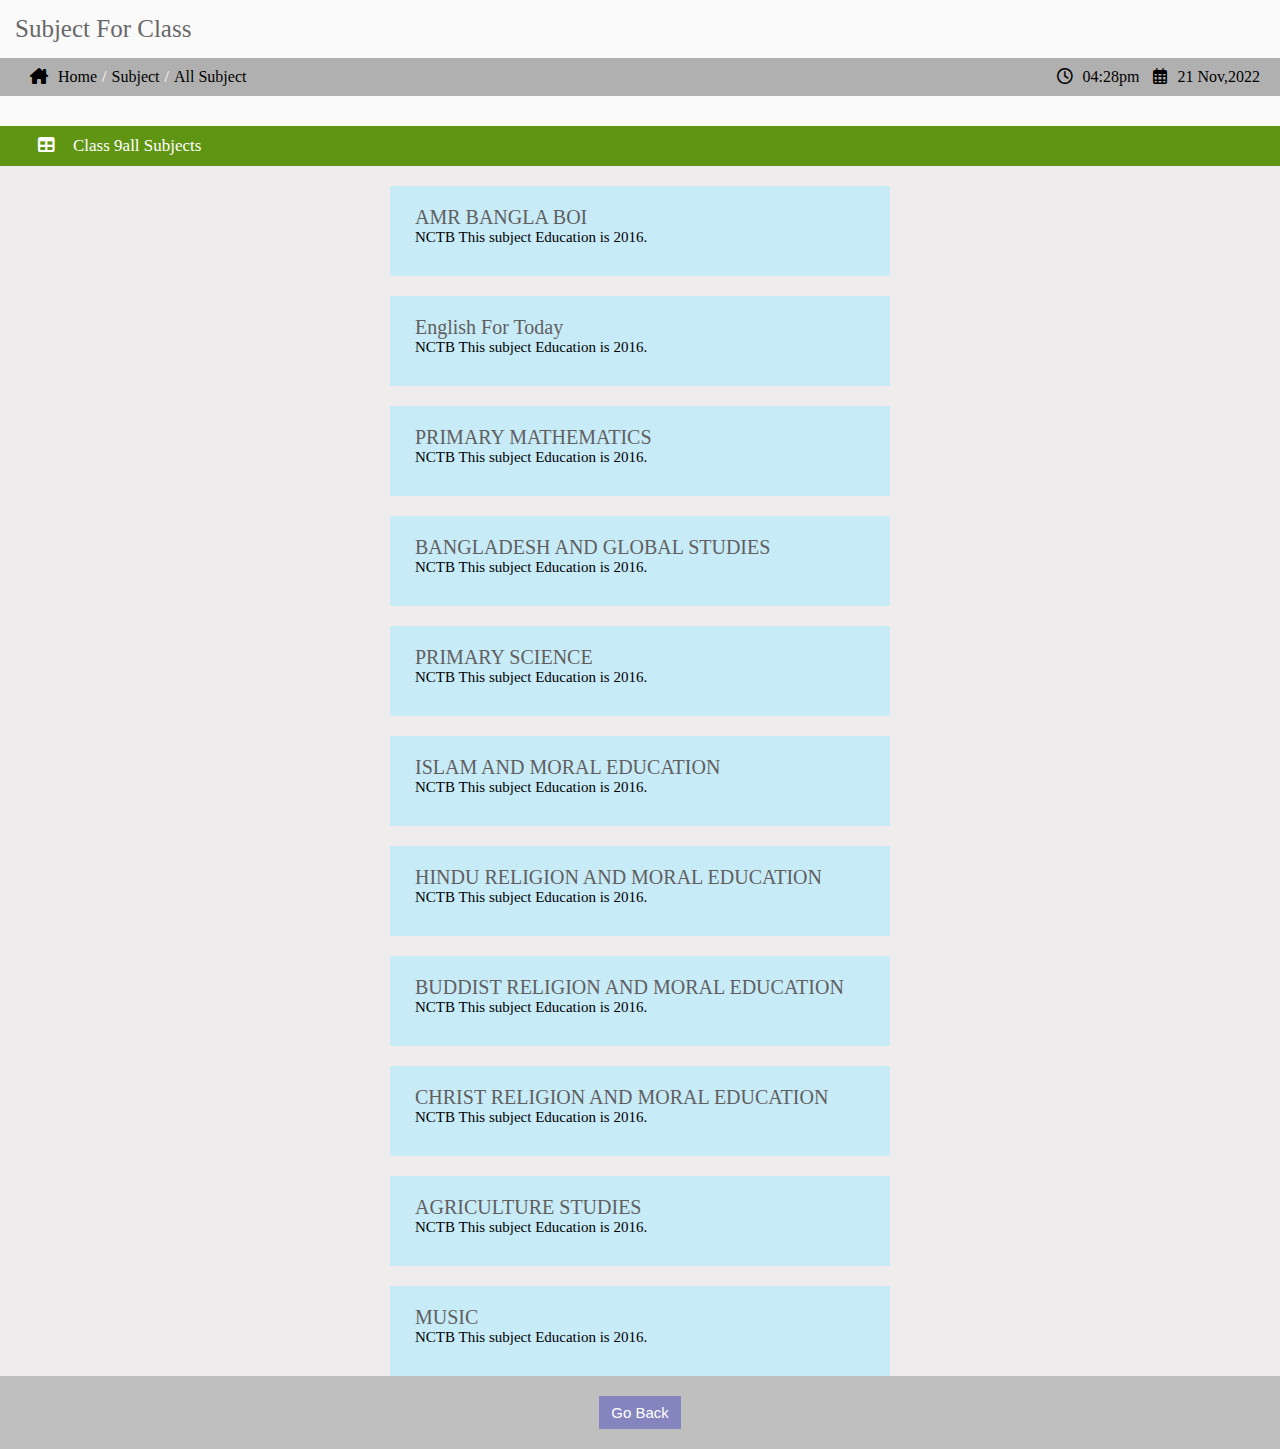
<file: viewSubject.html>
<!doctype html>
<html lang="en">
  <head>
    <meta charset="utf-8">
    <meta name="viewport" content="width=device-width, initial-scale=1">
    <title>viewSubject</title>

    <link rel="stylesheet" href="./css/viewSubject.css">
    <link rel="stylesheet" href="./css/style.css">

    <link rel="stylesheet" href="https://cdnjs.cloudflare.com/ajax/libs/font-awesome/6.4.2/css/all.min.css">
    <link href="https://cdn.jsdelivr.net/npm/bootstrap@5.3.1/dist/css/bootstrap.min.css" rel="stylesheet" integrity="sha384-4bw+/aepP/YC94hEpVNVgiZdgIC5+VKNBQNGCHeKRQN+PtmoHDEXuppvnDJzQIu9" crossorigin="anonymous">
  </head>
  <body>
    <div class="container">
    <div class="page_name">
        <h1>Subject For Class</h1>
    </div>
    <div class="header">

        <div class="nav">
            <a href="#"><i class="fa-solid fa-house-chimney"></i>Home</a><span>/</span>
            <a href="#">Subject</a><span>/</span>
            <a href="#">All Subject</a><span></span>
        </div>

        <div class="date_time">
            <a href=""><i class="fa-sharp fa-regular fa-clock"></i>04:28pm</a>
            <a href=""><i class="fa-regular fa-calendar-days"></i>21 Nov,2022</a>
        </div>

    </div>

    <div class="form_info">

        <div class="form_infoTop_part">
            <div class="form_name">
                <p><i class="fa-solid fa-table"></i>Class 9all Subjects</p>
            </div>
        </div>


        <div class="row">
            <div class="col-12">
                <a href="#">
                    <div class="subjects">
                        <h1>AMR BANGLA BOI</h1>
                        <P>NCTB This subject Education is 2016.</P>
                    </div>
                </a>
        
                <a href="#">
                    <div class="subjects">
                        <h1>English For Today</h1>
                        <P>NCTB This subject Education is 2016.</P>
                    </div>
                </a>
        
                <a href="#">
                    <div class="subjects">
                        <h1>PRIMARY MATHEMATICS</h1>
                        <P>NCTB This subject Education is 2016.</P>
                    </div>
                </a>
        
                <a href="#">
                    <div class="subjects">
                        <h1>BANGLADESH AND GLOBAL STUDIES</h1>
                        <P>NCTB This subject Education is 2016.</P>
                    </div>
                </a>
        
                <a href="#">
                    <div class="subjects">
                        <h1>PRIMARY SCIENCE</h1>
                        <P>NCTB This subject Education is 2016.</P>
                    </div>
                </a>
        
                <a href="#">
                    <div class="subjects">
                        <h1>ISLAM AND MORAL EDUCATION</h1>
                        <P>NCTB This subject Education is 2016.</P>
                    </div>
                </a>
        
                <a href="#">
                    <div class="subjects">
                        <h1>HINDU RELIGION AND MORAL EDUCATION</h1>
                        <P>NCTB This subject Education is 2016.</P>
                    </div>
                </a>
        
                <a href="#">
                    <div class="subjects">
                        <h1>BUDDIST RELIGION AND MORAL EDUCATION</h1>
                        <P>NCTB This subject Education is 2016.</P>
                    </div>
                </a>
        
                <a href="#">
                    <div class="subjects">
                        <h1>CHRIST RELIGION AND MORAL EDUCATION</h1>
                        <P>NCTB This subject Education is 2016.</P>
                    </div>
                </a>
                
                <a href="#">
                    <div class="subjects">
                        <h1>AGRICULTURE STUDIES</h1>
                        <P>NCTB This subject Education is 2016.</P>
                    </div>
                </a>
        
                <a href="#">
                    <div class="subjects">
                        <h1>MUSIC</h1>
                        <P>NCTB This subject Education is 2016.</P>
                    </div>
                </a>
            </div>
        </div>

        <div class="button">
            <a href="#">Go Back</a>
        </div>

    </div>
    <script src="https://cdn.jsdelivr.net/npm/bootstrap@5.3.1/dist/js/bootstrap.bundle.min.js" integrity="sha384-HwwvtgBNo3bZJJLYd8oVXjrBZt8cqVSpeBNS5n7C8IVInixGAoxmnlMuBnhbgrkm" crossorigin="anonymous"></script>
  </body>
</html>
</file>
<file: css/style.css>
*{
    margin: 0;
    padding: 0;
    box-sizing: border-box;
}
body{
    background: #fafafa !important;   
}

a{
    text-decoration: none !important;
}

p{
    margin-bottom: 0 !important;
}
.page_name{
    padding: 15px;
}

.page_name h1{
    color: #686767;
    font-size: 25px;
    font-weight: 300;
}

.header{
    display: flex;
    justify-content: space-between;
    align-items: center;
    background: #b1b0b0;
    padding: 10px 20px;
}

.header .nav{
    display: flex;
    list-style: none;
}

.header .nav a{
    text-decoration: none;
    font-size: 16px;
    color: #000;
}
.header .nav span{
    color: #fff;
    margin: 0 5px;
}
.header .date_time{
    float: right;
}

.header .date_time a{
    text-decoration: none;
    color: #000;
}
.header a i{
    margin: 0 10px;
    color: #000;
}

.form_info{
    background: #eeecec;
}

.form_info .form_infoTop_part{
    background: #609513;
    margin-top: 30px;
    padding: 10px 20px;
}

.form_info .form_infoTop_part .form_name p {
    color: #fff;
    font-size: 17px;
}

.form_info .form_infoTop_part i{
    margin: 0 18px;  
}

.form_info .form_start{
    padding: 20px 0;
    justify-content: center;
}

.form_info .form_part{
    margin: 10px;
}

.form_info .form_part .label_name{
    display: flex;
    justify-content: flex-end;
}

.button{
    background: #c0bfbf;
    text-align: center;
	padding: 20px 0;
}
.button a{
	font-family: 'Open Sans', sans-serif;
	font-size: 15px;
	text-decoration: none;
	font-weight: 300;
	background-color: #8484bf;
	padding: 8px 12px;
	display: inline-block;
	color: #fff;
	transition: .4s;
}
.button a:hover{
	background-color: #609513;
    color: #fff;
}

.sub_button{
    padding: 5px 10px;
}
.sub_button a{
    color: #fff;
    background: #609513;
    padding: 8px 20px;
    transition: .4s;
}
.sub_button a:hover{
    background: #456a0c;
}

.class{
    background: #fff;
}
</file>
<file: css/viewSubject.css>
a{
    text-decoration: none !important;
}

.subjects{
    width: 500px;
    height: 90px;
    background: rgb(200, 235, 248);
    margin: 0 auto;
    margin-top: 20px;
}
.subjects h1{
    font-size: 20px;
    font-weight: 400;
    color: #605f5f;
    padding: 20px 0px 0px 25px;
}
.subjects p{
    font-size: 15px;
    font-weight: 400;
    color: #000000;
    padding-left: 25px;
}
</file>
